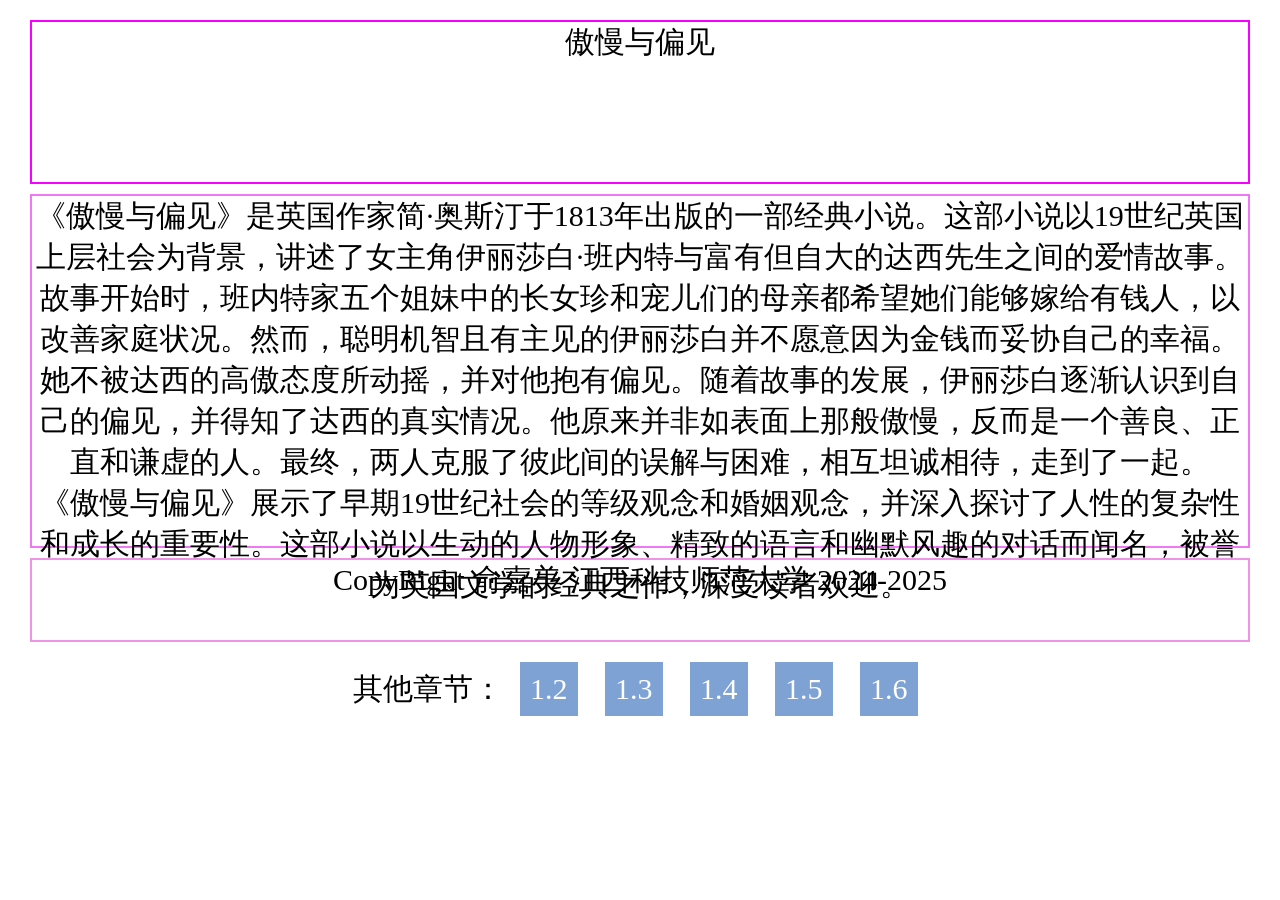
<file: 1.1.html>
<!doctype html>
<html lang="en">
 <head>
  <meta charset="UTF-8">
  <meta name="viewport" content="width=device-width , initial-scale=1">
  <!-- 
   增加这句后，可以看到浏览器的DevTools面板的模拟移动设备状态的变化
  -->
  <style>
   *{
    margin: 10px;
    text-align: center;
	font-size:30px ;
   }
    header{
      border: 2px solid rgb(247, 0, 255);
      height: 160px;
	   }

    main{
      border: 2px solid rgb(241, 120, 245);
      height: 350px;
    }

    footer{
      border: 2px solid rgb(238, 148, 231);
      height: 80px;
    }
   a{
    display: inline-block ;
	padding:10px ;
	color: white;
	background-color: rgb(126, 162, 212);
	text-decoration: none ;
   }
  </style>
  <title>“三段论”式的内容设计概要</title>
 </head> 
 <body>
  <header>
     傲慢与偏见
  </header>
   <main>
    《傲慢与偏见》是英国作家简·奥斯汀于1813年出版的一部经典小说。这部小说以19世纪英国上层社会为背景，讲述了女主角伊丽莎白·班内特与富有但自大的达西先生之间的爱情故事。故事开始时，班内特家五个姐妹中的长女珍和宠儿们的母亲都希望她们能够嫁给有钱人，以改善家庭状况。然而，聪明机智且有主见的伊丽莎白并不愿意因为金钱而妥协自己的幸福。她不被达西的高傲态度所动摇，并对他抱有偏见。随着故事的发展，伊丽莎白逐渐认识到自己的偏见，并得知了达西的真实情况。他原来并非如表面上那般傲慢，反而是一个善良、正直和谦虚的人。最终，两人克服了彼此间的误解与困难，相互坦诚相待，走到了一起。<br>《傲慢与偏见》展示了早期19世纪社会的等级观念和婚姻观念，并深入探讨了人性的复杂性和成长的重要性。这部小说以生动的人物形象、精致的语言和幽默风趣的对话而闻名，被誉为英国文学的经典之作，深受读者欢迎。
   </main>
  <footer> 
 	CopyRight 俞嘉美  江西科技师范大学 2024-2025
  </footer> 
  其他章节：
  <a href="1.2.html" target="_blank" >1.2</a>
  <a href="1.3.html" target="_blank" >1.3</a>
  <a href="1.4.html" target="_blank" >1.4</a>
  <a href="1.5.html" target="_blank" >1.5</a>
  <a href="1.6.html" target="_blank" >1.6</a>
 </body>
</html>
</file>
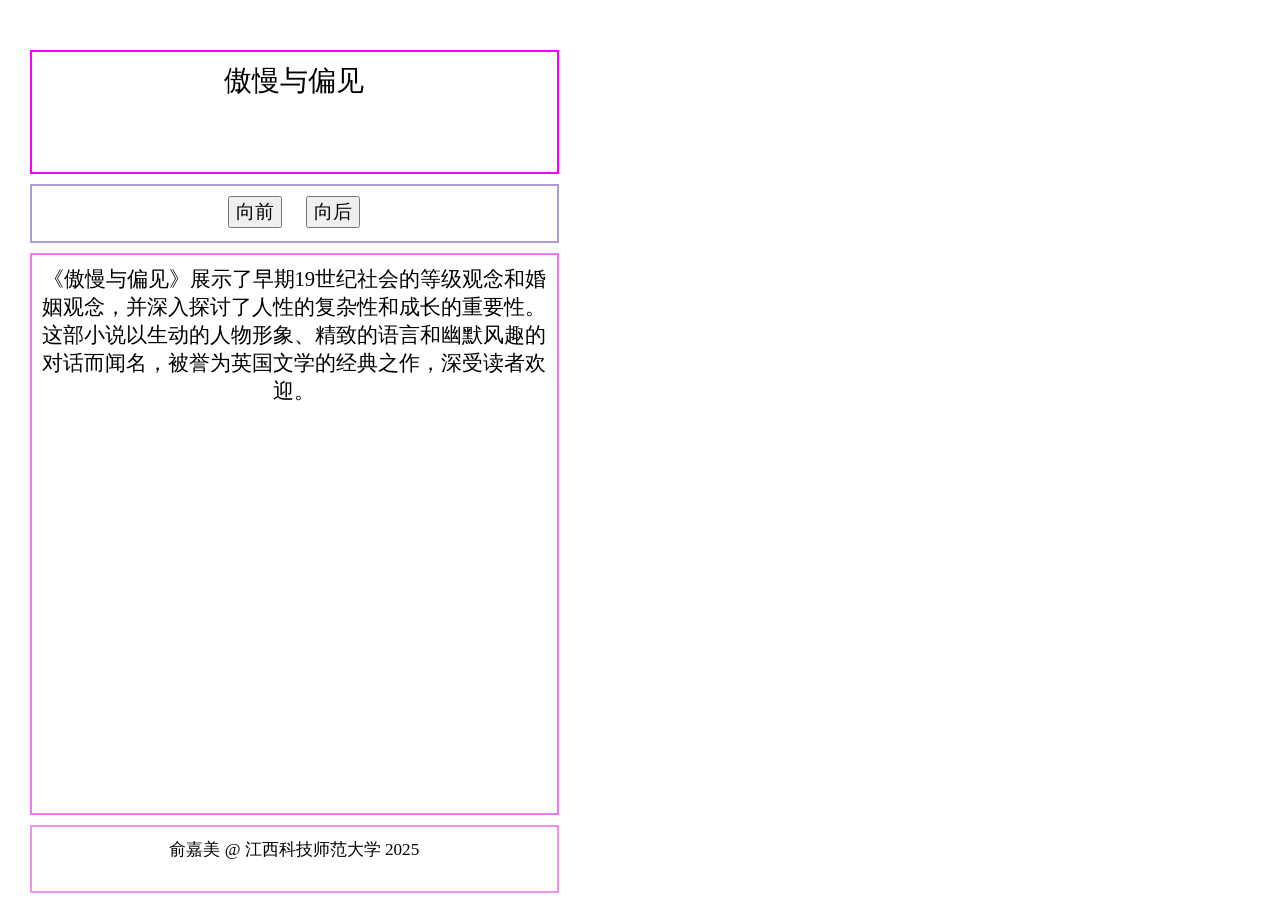
<file: 1.2.html>
<!doctype html>
<html lang="en">
<head>
    <meta charset="UTF-8">
     <meta name="viewport" content="width=device-width , initial-scale=1, user-scalable=no">
    <style>
      *{
          margin: 10px;
          text-align: center;
      }
      header{
          border: 2px solid rgb(247, 0, 255);
          height: 15%;
          font-size: 1.66em;
      }
      main{
          border: 2px solid rgb(241, 120, 245);
          height: 70%;
          font-size: 1.2em;
          overflow: auto; /* 添加滚动条，防止内容过多时溢出 */
      }
      nav{
          border: 2px solid #b09cd5;
          height: 7%;
      }
      nav button{
          font-size: 1.1em;
      }
      footer{
          border: 2px solid rgb(238, 148, 231);
          height: 8%;
      }
  </style>
    <title>移动互联时代的响应式设计（窄屏）</title>
</head>
<body>
    <header>
        <p id="book">
            傲慢与偏见
        </p>
    </header>
    <nav>
        <button onclick="changeContent('prev')">向前</button>
        <button onclick="changeContent('next')">向后</button>
    </nav>
    <main id="main">
        <p id="content">
            点击向前或向后查看详情
        </p>
    </main>
    <footer>
        <p id="statusInfo">
            俞嘉美 @ 江西科技师范大学 2025
        </p>
    </footer>
    <script>
        var UI = {};
        UI.appWidth = window.innerWidth > 600 ? 600 : window.innerWidth;
        UI.appHeight = window.innerHeight;
        const LETTERS = 35;
        const baseFont = UI.appWidth / LETTERS;

        document.body.style.fontSize = baseFont + "px";
        document.body.style.width = UI.appWidth - 3* baseFont + "px";
        console.log(UI.appWidth);
        document.body.style.height = UI.appHeight -6 * baseFont + "px";

        // 假设的内容段落数组
        var contentParagraphs = [
            "《傲慢与偏见》是英国作家简·奥斯汀于1813年出版的一部经典小说。这部小说以19世纪英国上层社会为背景，讲述了女主角伊丽莎白·班内特与富有但自大的达西先生之间的爱情故事。故事开始时，班内特家五个姐妹中的长女珍和宠儿们的母亲都希望她们能够嫁给有钱人，以改善家庭状况。然而，聪明机智且有主见的伊丽莎白并不愿意因为金钱而妥协自己的幸福。她不被达西的高傲态度所动摇，并对他抱有偏见。随着故事的发展，伊丽莎白逐渐认识到自己的偏见，并得知了达西的真实情况。他原来并非如表面上那般傲慢，反而是一个善良、正直和谦虚的人。最终，两人克服了彼此间的误解与困难，相互坦诚相待，走到了一起。",
            "《傲慢与偏见》展示了早期19世纪社会的等级观念和婚姻观念，并深入探讨了人性的复杂性和成长的重要性。这部小说以生动的人物形象、精致的语言和幽默风趣的对话而闻名，被誉为英国文学的经典之作，深受读者欢迎。"
        ];

        var currentPage = 0; // 当前显示的页面索引

        // 添加改变内容的函数
        function changeContent(direction) {
            var content = document.getElementById('content');
            var contentLength = contentParagraphs.length;

            if (direction === 'prev') { // 向前翻页
                if (currentPage > 0) {
                    currentPage--;
                } else {
                  currentPage=contentParagraphs.length-1;
                    alert("已经是第一页了！接下来将翻转到最后一页");
                }
            } else if (direction === 'next') { // 向后翻页
                if (currentPage < contentLength - 1) {
                    currentPage++;
                } else {
                   currentPage=0;
                    alert("已经是最后一页了！接下来将翻转到第一页");
                   
                }
            } else {
                alert("未知的操作！");
                return;
            }

            // 更新显示内容
            content.textContent = contentParagraphs[currentPage];
        }

        // 初始化内容显示第一页
        changeContent('next'); // 假设第一页通过点击“向后”按钮来加载
    </script>
</body>
</html>
</file>
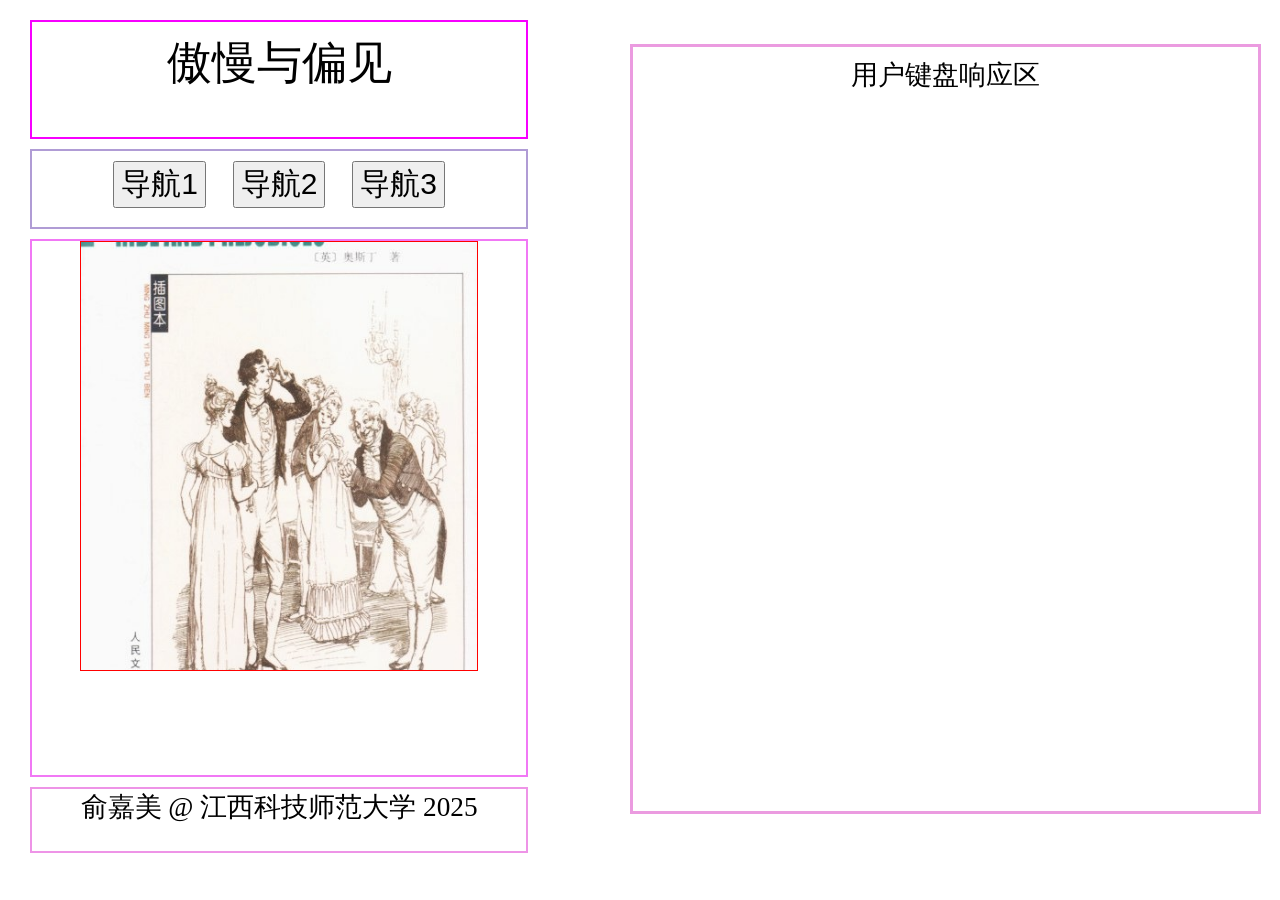
<file: 1.3.html>
<!doctype html>
<html lang="en">
   <head>
  <meta charset="UTF-8">
  <meta name="viewport" content="width=device-width , initial-scale=1, user-scalable=no">
  <title>响应式设计（宽屏和窄屏）</title>
 
<style>
      *{
          margin: 10px;
          text-align: center;
      }
      header{
          border: 2px solid rgb(247, 0, 255);
          height: 15%;
          font-size: 1.66em;
      }
      main{
          border: 2px solid rgb(241, 120, 245);
          height: 70%;
          font-size: 1.2em;
          overflow: auto; /* 添加滚动条，防止内容过多时溢出 */
      }
      nav{
          border: 2px solid #b09cd5;
          height: 10%;
      }
      nav button{
          font-size: 1.1em;
      }
      footer{
          border: 2px solid rgb(238, 148, 231);
          height: 8%;
      }
    body{
	 position:relative ;
	}
  #aid{
    position: absolute;
    border: 3px solid rgb(235, 155, 224);
    top: 0.5em;
    left: 600px;
  }
  #bookface{
    width: 80%;
    height: 80%;
    border:1px solid red;
    background-color: blanchedalmond;
    margin:auto;
  }
  #bookimg{
    width: 100%;
    height:100%;
    object-fit:cover;
    margin: 0% 0%;
  }
</style>
</head> 
<body >
  <header>
    <p id="book">
     傲慢与偏见
    </p>
   </header>
  <nav>
   <button>导航1</button>
   <button>导航2</button>
   <button>导航3</button>
  </nav>
 

   <main id="main">
	<div id="bookface">
        <img src="0.jpg" alt="傲慢与偏见"  id="bookimg">
    </div>
   </main>

  <footer> 
   
    俞嘉美 @ 江西科技师范大学 2025

  </footer> 
  <div id="aid">
    <p>用户键盘响应区</p>
    <p id="keyboard"></p>
  </div>
 <script>
    var UI = {};
    UI.appWidth = window.innerWidth > 600 ? 600 : window.innerWidth ;
    UI.appHeight = window.innerHeight;
 	const LETTERS = 22 ;
	const baseFont = UI.appWidth / LETTERS;
 
	//通过更改body对象的字体大小，这个属性能够遗传其子子孙孙
    document.body.style.fontSize = baseFont + "px"; 
    //通过把body对象的宽度和高度设置为设备/屏幕的宽度和高度，实现全屏。
    //通过CSS对子对象百分比（纵向）的配合，从而实现响应式设计的目标。
    document.body.style.width = UI.appWidth - 3*baseFont + "px" ;
    document.body.style.height = UI.appHeight - 5*baseFont + "px";

if(window.innerWidth < 900){
    $("aid").style.display='none';
  }
  $("aid").style.width=window.innerWidth - UI.appWidth - 2*baseFont + 'px';
  $("aid").style.height= document.body.clientHeight + 'px';

//尝试对鼠标设计UI控制
var mouse={};
mouse.isDown= false;
mouse.x= 0;
mouse.deltaX=0;
$("bookface").addEventListener("mousedown",function(ev){
    let x= ev.pageX;
    let y= ev.pageY;

    console.log("鼠标按下了，坐标为："+"("+x+","+y+")");
    $("bookface").textContent= "鼠标按下了，坐标为："+"("+x+","+y+")";
});
$("bookface").addEventListener("mousemove",function(ev){
    let x= ev.pageX;
    let y= ev.pageY;

    console.log("鼠标正在移动，坐标为："+"("+x+","+y+")");
    $("bookface").textContent= "鼠标正在移动，坐标为："+"("+x+","+y+")";
});
$("bookface").addEventListener("mouseout",function(ev){
    //console.log(ev);
    $("bookface").textContent="鼠标已经离开";
    
});
$("body").addEventListener("keypress",function(ev){
    let k = ev.key;
    let c = ev.keyCode;
    $("keyboard").textContent = "您的按键 ：" + k + " ，"+ "字符编码 ：" + c;
});

  function $(ele){
        if (typeof ele !== 'string'){
           throw("自定义的$函数参数的数据类型错误，实参必须是字符串！");
           return
        }
        let dom = document.getElementById(ele) ;
          if(dom){
            return dom ;
          }else{
            dom = document.querySelector(ele) ;
            if (dom) {
                return dom ;
            }else{
                throw("执行$函数未能在页面上获取任何元素，请自查问题！");
                return ;
            }
          }
       } //end of $

 </script>
 </body>
</html>
</file>
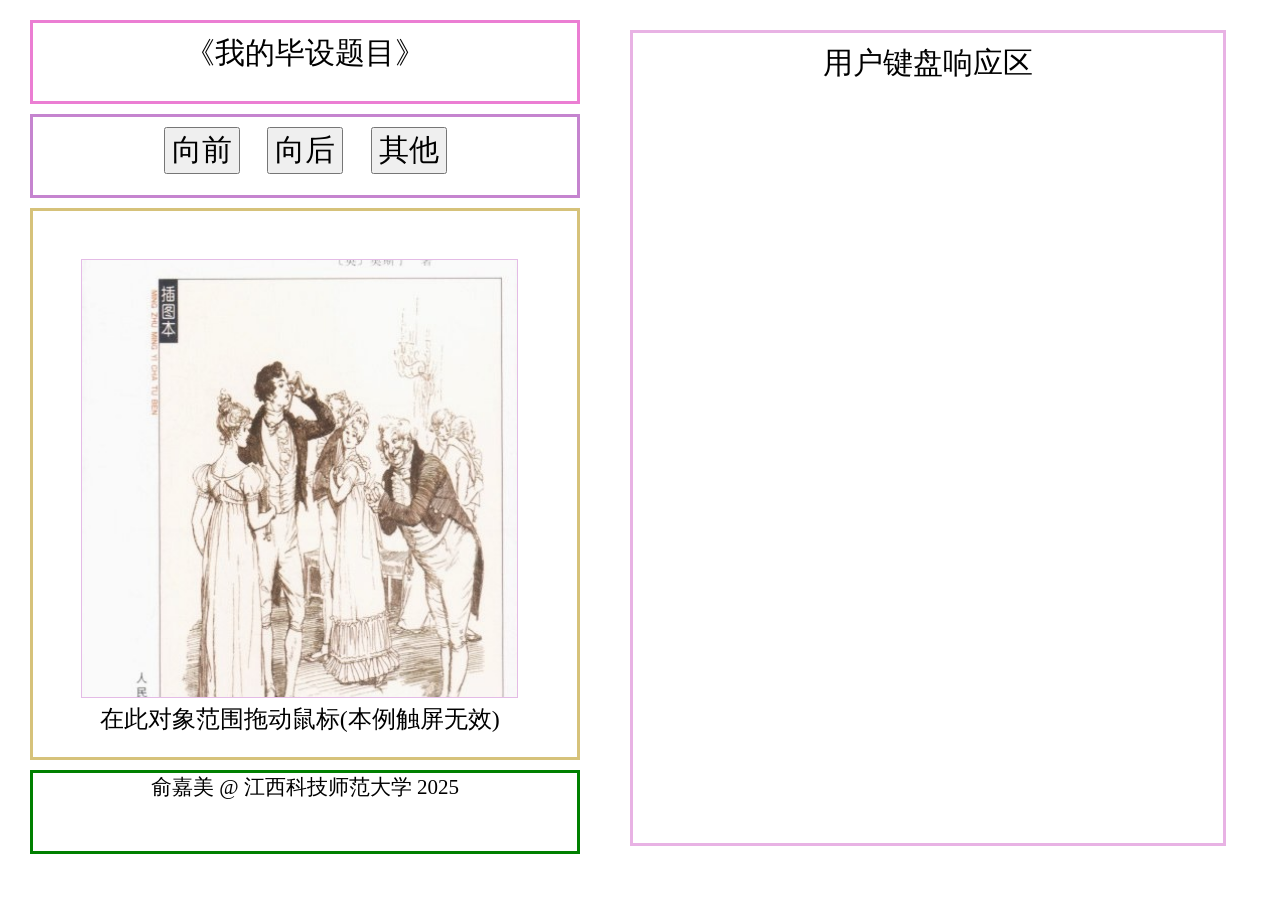
<file: 1.4.html>
<!doctype html>
<html lang="en">
   <head>
  <meta charset="UTF-8">
  <meta name="viewport" content="width=device-width , initial-scale=1, user-scalable=no">

  <title>UI设计之鼠标模型的分析和控制</title>
 
<style>
  *{
    margin: 10px;
    text-align: center;
  }
  header{
    border: 3px solid rgb(235, 126, 211);
    height: 10%;
    font-size: 1em;

  }
  nav{
    border: 3px solid rgb(197, 132, 207);
    height: 10%;
  }
  main{
    border: 3px solid rgb(214, 194, 122);
    height: 70%;
    font-size: 0.8em;  
    position: relative;
  }

  #box{
    position: absolute;
    right: 0;
    width: 100px;
  }

  footer{
    border: 3px solid green;
    height:10%;
    font-size: 0.7em;
  } 
  body{
    position: relative;
  }
  button{
   font-size:1em;
  }
  #aid{
    position: absolute;
    border: 3px solid rgb(232, 178, 228);
    top:0px;
    left:600px;
  }
  #bookface{
    position: absolute;
    width: 80%;
    height: 80%;
    border:1px solid rgb(228, 187, 230);
    background-color: blanchedalmond;
    left:7% ;
    top: 7% ;
    background-image: url("0.jpg");
  }
  #bookimg{
    width: 100%;
    height:100%;
    object-fit:cover;
    margin: 0% 0%;
  }
  
</style>
</head> 
<body >
  <header>
    <p id="book">
     《我的毕设题目》
    </p>
   </header>
  <nav>
   <button>向前</button>
   <button>向后</button>
   <button>其他</button>
  </nav>
 

   <main id="main">
	<div id="bookface">
    <img src="0.jpg" alt="傲慢与偏见"  id="bookimg">
	在此对象范围拖动鼠标(本例触屏无效)
    </div>
   </main>

  <footer> 
   
    俞嘉美 @ 江西科技师范大学 2025

  </footer> 
  <div id="aid">
    <p>用户键盘响应区</p>
    <p id="keyboard"></p>
  </div>
 <script>
  var UI = {};
  if(window.innerWidth>600){
    UI.appWidth=600;
      }else{
    UI.appWidth = window.innerWidth;
  }


  UI.appHeight = window.innerHeight; 

  let baseFont = UI.appWidth /20;
  //通过改变body对象的字体大小，这个属性可以影响其后代
  document.body.style.fontSize = baseFont +"px";
  //通过把body的高度设置为设备屏幕的高度，从而实现纵向全屏
  //通过CSS对子对象百分比（纵向）的配合，从而达到我们响应式设计的目标
  document.body.style.width = UI.appWidth - baseFont + "px";
  document.body.style.height = UI.appHeight - baseFont*4 + "px";
if(window.innerWidth<1000){
    $("aid").style.display='none';
}
  $("aid").style.width=window.innerWidth-UI.appWidth - baseFont*3 +'px';
  $("aid").style.height= UI.appHeight - baseFont*3 +'px';

//尝试对鼠标设计UI控制
var mouse={};
mouse.isDown= false;
mouse.x= 0;
mouse.y= 0;
mouse.deltaX=0;
$("bookface").addEventListener("mousedown",function(ev){
    mouse.isDown=true;
    mouse.x= ev.pageX;
    mouse.y= ev.pageY;
   console.log("mouseDown at x: "+"("+mouse.x +"," +mouse.y +")" ) ;
   $("bookface").textContent= "鼠标按下，坐标："+"("+mouse.x+","+mouse.y+")";
});
$("bookface").addEventListener("mouseup",function(ev){
    mouse.isDown=false;

    $("bookface").textContent= "鼠标松开!";
    if(Math.abs(mouse.deltaX) > 100){
        $("bookface").textContent += "，这是有效拖动！"  ;
    }else{
	    $("bookface").textContent += " 本次算无效拖动！"  ;
		$("bookface").style.left = '7%' ;
	}

});
$("bookface").addEventListener("mouseout",function(ev){
	ev.preventDefault();
    mouse.isDown=false;

    $("bookface").textContent= "鼠标松开!";
    if(Math.abs(mouse.deltaX) > 100){
        $("bookface").textContent += " 这次是有效拖动！"  ;
    }else{
	    $("bookface").textContent += " 本次算无效拖动！"  ;
		$("bookface").style.left = '7%' ;
	}

});
$("bookface").addEventListener("mousemove",function(ev){
    ev.preventDefault();
    if (mouse.isDown){
	   console.log("mouse isDown and moving");
	   mouse.deltaX = parseInt( ev.pageX - mouse.x );
	   $("bookface").textContent= "正在拖动鼠标，距离：" + mouse.deltaX +"px 。";
	   $('bookface').style.left = mouse.deltaX + 'px' ;
  } 

});


  function $(ele){
        if (typeof ele !== 'string'){
           throw("自定义的$函数参数的数据类型错误，实参必须是字符串！");
           return
        }
        let dom = document.getElementById(ele) ;
          if(dom){
            return dom ;
          }else{
            dom = document.querySelector(ele) ;
            if (dom) {
                return dom ;
            }else{
                throw("执行$函数未能在页面上获取任何元素，请自查问题！");
                return ;
            }
          }
       } //end of $

 </script>
 </body>
</html>
</file>
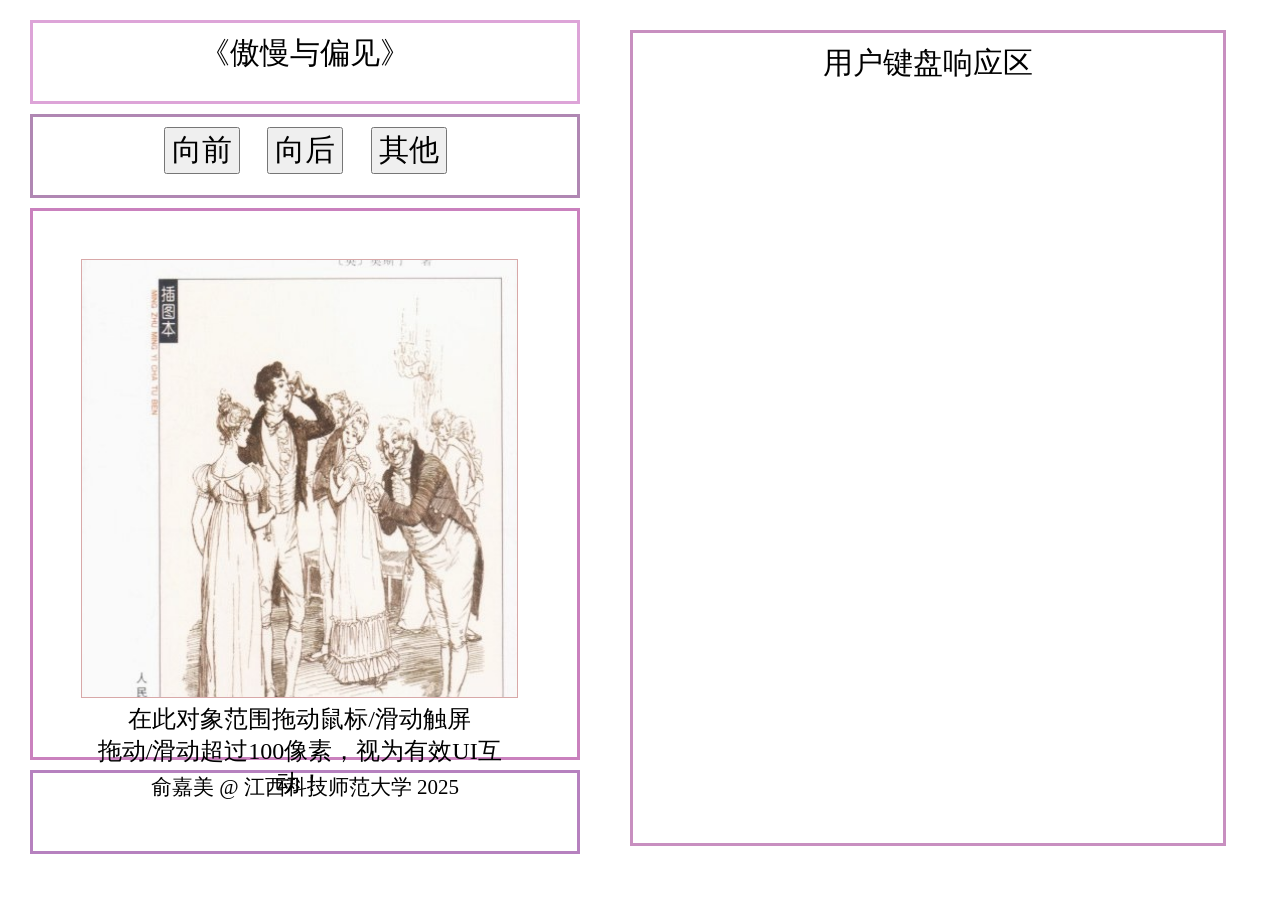
<file: 1.5.html>
<!doctype html>
<html lang="en">
   <head>
  <meta charset="UTF-8">
  <meta name="viewport" content="width=device-width , initial-scale=1, user-scalable=no">
 
  <title>通用的UI设计，用一套代码同时为触屏和鼠标建模</title>
 
<style>
  *{
    margin: 10px;
    text-align: center;
  }
  header{
    border: 3px solid rgb(221, 164, 216);
    height: 10%;
    font-size: 1em;

  }
  nav{
    border: 3px solid rgb(176, 135, 179);
    height: 10%;
  }
  main{
    border: 3px solid rgb(202, 129, 190);
    height: 70%;
    font-size: 0.8em;  
    position: relative;
  }

  #box{
    position: absolute;
    right: 0;
    width: 100px;
  }

  footer{
    border: 3px solid rgb(182, 129, 191);
    height:10%;
    font-size: 0.7em;
  } 
  body{
    position: relative;
  }
  button{
   font-size:1em;
  }
  #aid{
    position: absolute;
    border: 3px solid rgb(200, 143, 192);
    top:0px;
    left:600px;
  }
  #bookface{
    position: absolute;
    width: 80%;
    height: 80%;
    border:1px solid rgb(216, 168, 168);
    background-color: blanchedalmond;
    left:7% ;
    top: 7% ;
    background-image: url("0.jpg");
  }
  #bookimg{
    width: 100%;
    height:100%;
    object-fit:cover;
    margin: 0% 0%;
  }
</style>
</head> 
<body >
  <header>
    <p id="book">
     《傲慢与偏见》
    </p>
   </header>
  <nav>
   <button onclick="moveBookface(10)">向前</button>
   <button onclick="moveBookface(-10)">向后</button>
   <button>其他</button>
  </nav>
 

   <main id="main">
	<div id="bookface">
    <img src="0.jpg" alt="傲慢与偏见"  id="bookimg">
	在此对象范围拖动鼠标/滑动触屏<br>
        拖动/滑动超过100像素，视为有效UI互动！
    </div>
   </main>

  <footer> 
   
    俞嘉美 @ 江西科技师范大学 2025

  </footer> 
  <div id="aid">
    <p>用户键盘响应区</p>

  </div>
 <script>
  var UI = {};
  if(window.innerWidth>600){
    UI.appWidth=600;
      }else{
    UI.appWidth = window.innerWidth;
  }

  function moveBookface(pixels) {
    var bookface = $("bookface"); // 获取bookface元素
    var currentLeft = parseInt(window.getComputedStyle(bookface).getPropertyValue('left')); // 获取当前left属性值
    bookface.style.left = (currentLeft + pixels) + 'px'; // 更新left属性值
}
  UI.appHeight = window.innerHeight; 

  let baseFont = UI.appWidth /20;
  //通过改变body对象的字体大小，这个属性可以影响其后代
  document.body.style.fontSize = baseFont +"px";
  //通过把body的高度设置为设备屏幕的高度，从而实现纵向全屏
  //通过CSS对子对象百分比（纵向）的配合，从而达到我们响应式设计的目标
  document.body.style.width = UI.appWidth - baseFont + "px";
  document.body.style.height = UI.appHeight - baseFont*4 + "px";
if(window.innerWidth<1000){
    $("aid").style.display='none';
}
  $("aid").style.width=window.innerWidth-UI.appWidth - baseFont*3 +'px';
  $("aid").style.height= UI.appHeight - baseFont*3 +'px';

//尝试对鼠标和触屏设计一套代码实现UI控制
var Pointer = {};
 Pointer.isDown= false;
 Pointer.x = 0;
 Pointer.deltaX =0;
 { //Code Block begin
   let handleBegin = function(ev){
    Pointer.isDown=true;
    
	if(ev.touches){console.log("touches1"+ev.touches);
		Pointer.x = ev.touches[0].pageX ;
        Pointer.y = ev.touches[0].pageY ;
		console.log("Touch begin : "+"("+Pointer.x +"," +Pointer.y +")" ) ;
        $("bookface").textContent= "触屏事件开始，坐标："+"("+Pointer.x+","+Pointer.y+")";
	}else{
	  Pointer.x= ev.pageX;
      Pointer.y= ev.pageY;
      console.log("PointerDown at x: "+"("+Pointer.x +"," +Pointer.y +")" ) ;
      $("bookface").textContent= "鼠标按下，坐标："+"("+Pointer.x+","+Pointer.y+")";
	}
   };
  let handleEnd = function(ev){
   Pointer.isDown=false;
   ev.preventDefault()
   //console.log(ev.touches)
   if(ev.touches){
     $("bookface").textContent= "触屏事件结束!";
     if(Math.abs(Pointer.deltaX) > 100){
         $("bookface").textContent += "，这是有效触屏滑动！"  ;
     }else{
	    $("bookface").textContent += " 本次算无效触屏滑动！"  ;
		$("bookface").style.left = '7%' ;
	 }
   }else{ 
   
     $("bookface").textContent= "鼠标松开!";
     if(Math.abs(Pointer.deltaX) > 100){
         $("bookface").textContent += "，这是有效拖动！"  ;
     }else{
	    $("bookface").textContent += " 本次算无效拖动！"  ;
		$("bookface").style.left = '7%' ;
		}
   }
  };
 let handleMoving = function(ev){
    ev.preventDefault();
   if (ev.touches){
     if (Pointer.isDown){
	   console.log("Touch is moving");
	   Pointer.deltaX = parseInt( ev.touches[0].pageX - Pointer.x );
	   $("bookface").textContent= "正在滑动触屏，滑动距离：" + Pointer.deltaX +"px 。";
	   $('bookface').style.left =  Pointer.deltaX + 'px' ;
     } 
   }else{
     if (Pointer.isDown){
	   console.log("Pointer isDown and moving");
	   Pointer.deltaX = parseInt( ev.pageX - Pointer.x );
	   $("bookface").textContent= "正在拖动鼠标，距离：" + Pointer.deltaX +"px 。";
	   $('bookface').style.left =  Pointer.deltaX + 'px' ;
     } 
   }
  };

  $("bookface").addEventListener("mousedown",handleBegin );
  $("bookface").addEventListener("touchstart",handleBegin );
  $("bookface").addEventListener("mouseup", handleEnd );
  $("bookface").addEventListener("touchend",handleEnd );
  $("bookface").addEventListener("mouseout", handleEnd );
  $("bookface").addEventListener("mousemove", handleMoving);
  $("bookface").addEventListener("touchmove", handleMoving);
  $("body").addEventListener("keypress", function(ev){
    $("aid").textContent += ev.key ;
  });
 } //Code Block  end
function $(ele){
        if (typeof ele !== 'string'){
           throw("自定义的$函数参数的数据类型错误，实参必须是字符串！");
           return
        }
        let dom = document.getElementById(ele) ;
          if(dom){
            return dom ;
          }else{
            dom = document.querySelector(ele) ;
            if (dom) {
                return dom ;
            }else{
                throw("执行$函数未能在页面上获取任何元素，请自查问题！");
                return ;
            }
          }
       } //end of $

 </script>
 </body>
</html>
</file>
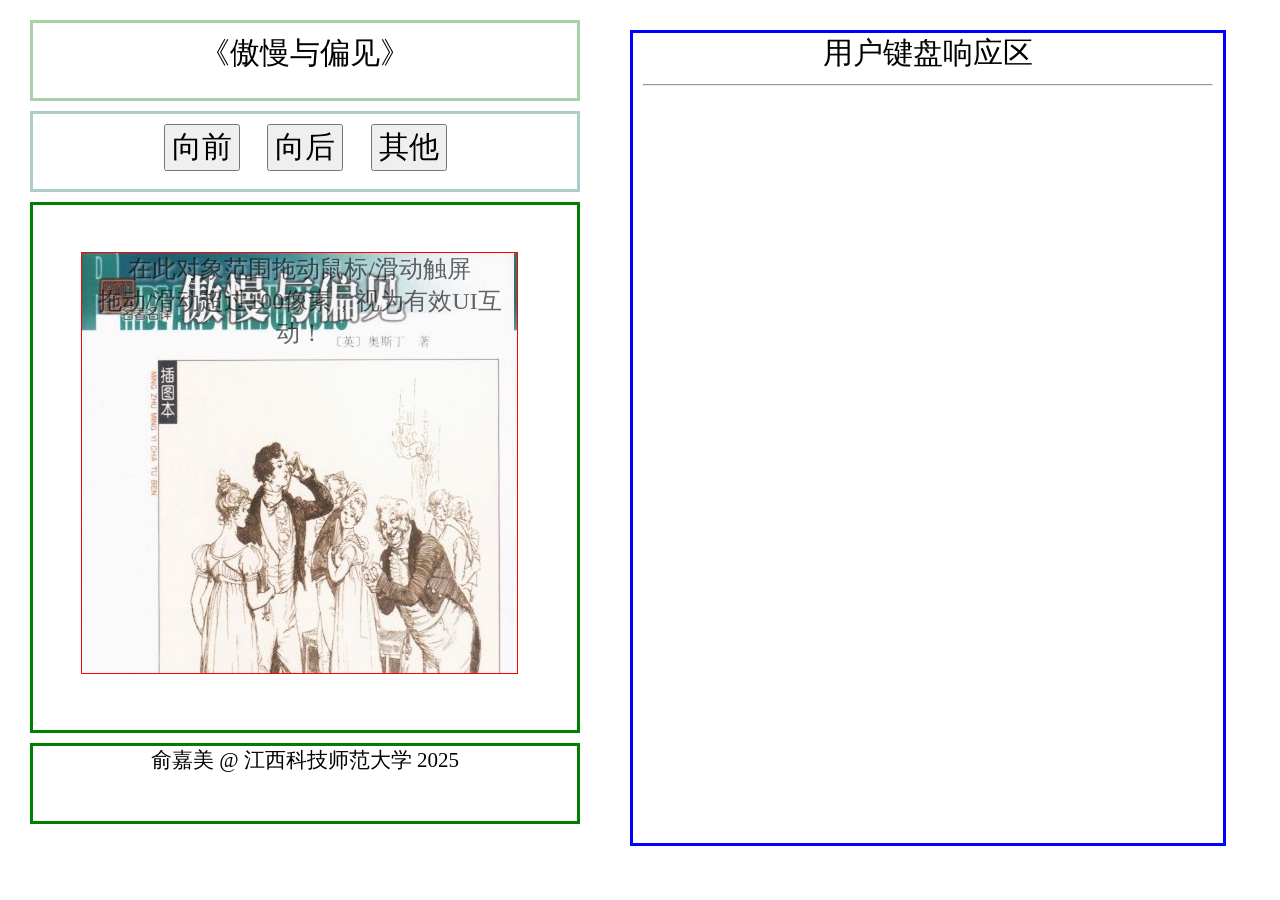
<file: 1.6.html>
<!doctype html>
<html lang="en">
   <head>
  <meta charset="UTF-8">
  <meta name="viewport" content="width=device-width , initial-scale=1">
   <meta name="viewport" content="width=device-width , initial-scale=1, user-scalable=no">
  <title>宽屏UI设计之底层键盘事件的研究</title>
<style>
  *{
    margin: 10px;
    text-align: center;
    user-select:none;
  }
  header{
    border: 3px solid rgb(169, 209, 169);
    height: 10%;
    font-size: 1em;

  }
  nav{
    border: 3px solid rgb(171, 206, 203);
    height: 10%;
  }
  main{
    border: 3px solid green;
    height: 70%;
    font-size: 0.8em;  
    position: relative;
  }

  #box{
    position: absolute;
    right: 0;
    width: 100px;
  }

  footer{
    border: 3px solid green;
    height:10%;
    font-size: 0.7em;
  } 
  body{
    position: relative;
  }
  button{
   font-size:1em;
  }
  #aid{
    position: absolute;
    border: 3px solid blue;
    top:0px;
    left:600px;
  }
  #bookface{
    position: absolute;
    width: 80%;
    height: 80%;
    border:1px solid red;
    color: rgba(0,0,0,0.6);
    text-shadow: 2px 2px 3px rgba(255,255,255,0.5);
    left:7% ;
    top: 7% ;
    background-image: url("0.jpg");
  }

</style>
</head> 
<body >
  <header>
    <p id="book">
     《傲慢与偏见》
    </p>
   </header>
  <nav>
   <button id="pre">向前</button>
   <button id="next">向后</button>
   <button id="other">其他</button>
  </nav>
 

   <main id="main">
	<div id="bookface">


在此对象范围拖动鼠标/滑动触屏<br>
    拖动/滑动超过100像素，视为有效UI互动！
 
   </main>

  <footer> 
   
    俞嘉美 @ 江西科技师范大学 2025

  </footer> 
  <div id="aid">
   用户键盘响应区
   <p id="typeText"></p>
   <hr>
   <p id="keyboard"></p> 
  </div>
 <script>
var UI = {};
if (window.innerWidth > 600) {
  UI.appWidth = 600;
} else {
  UI.appWidth = window.innerWidth;
}

UI.appHeight = window.innerHeight;

let baseFont = UI.appWidth / 20;
document.body.style.fontSize = baseFont + "px";
document.body.style.width = UI.appWidth - baseFont + "px";
document.body.style.height = UI.appHeight - baseFont * 5 + "px";

if (window.innerWidth < 1000) {
  $("aid").style.display = 'none';
}
$("aid").style.width = window.innerWidth - UI.appWidth - baseFont * 3 + 'px';
$("aid").style.height = UI.appHeight - baseFont * 3 + 'px';

var images = ['0.jpg', '1.png', '2.png'];
var currentIndex = 0; 


// 图片切换函数
function switchImage(newIndex) {
  if (newIndex < 0) {
    newIndex = images.length - 2; // 如果索引小于0，则跳到最后一张图片
  } else if (newIndex >= images.length-1) {
    newIndex = 0; // 如果索引大于等于图片数量，则跳到第一张图片
  }
  currentIndex = newIndex; // 更新当前索引
$("#bookface").style.backgroundImage = "url(" + images[currentIndex] + ")";
}

// 为按钮添加点击事件监听器
$("pre").addEventListener("click", function() {
  switchImage(currentIndex - 1); // 点击向前按钮时，索引减1
});

$("next").addEventListener("click", function() {
  switchImage(currentIndex + 1); // 点击向后按钮时，索引加1
});

$("other").addEventListener("click", function() {
  $("#bookface").style.backgroundImage = "url(" + images[2] + ")";
});

//尝试对鼠标和触屏设计一套代码实现UI控制
var Pointer = {};
 Pointer.isDown= false;
 Pointer.x = 0;
 Pointer.deltaX =0;
 { //Code Block Begin
   let handleBegin = function(ev){
    Pointer.isDown=true;
    
	if(ev.touches){console.log("touches1"+ev.touches);
		Pointer.x = ev.touches[0].pageX ;
        Pointer.y = ev.touches[0].pageY ;
		console.log("Touch begin : "+"("+Pointer.x +"," +Pointer.y +")" ) ;
        $("bookface").textContent= "触屏事件开始，坐标："+"("+Pointer.x+","+Pointer.y+")";
	}else{
	  Pointer.x= ev.pageX;
      Pointer.y= ev.pageY;
      console.log("PointerDown at x: "+"("+Pointer.x +"," +Pointer.y +")" ) ;
      $("bookface").textContent= "鼠标按下，坐标："+"("+Pointer.x+","+Pointer.y+")";
	}
   };
  let handleEnd = function(ev){
   Pointer.isDown=false;
   ev.preventDefault()
   //console.log(ev.touches)
   if(ev.touches){
     $("bookface").textContent= "触屏事件结束!";
     if(Math.abs(Pointer.deltaX) > 100){
         $("bookface").textContent += "，这是有效触屏滑动！"  ;
     }else{
	    $("bookface").textContent += " 本次算无效触屏滑动！"  ;
		$("bookface").style.left = '7%' ;
	 }
   }else{ 
   
     $("bookface").textContent= "鼠标松开!";
     if(Math.abs(Pointer.deltaX) > 100){
         $("bookface").textContent += "，这是有效拖动！"  ;
     }else{
	    $("bookface").textContent += " 本次算无效拖动！"  ;
		$("bookface").style.left = '7%' ;
		}
   }
  };
 let handleMoving = function(ev){
    ev.preventDefault();
   if (ev.touches){
     if (Pointer.isDown){
	   console.log("Touch is moving");
	   Pointer.deltaX = parseInt( ev.touches[0].pageX - Pointer.x );
	   $("bookface").textContent= "正在滑动触屏，滑动距离：" + Pointer.deltaX +"px 。";
	   $('bookface').style.left =  Pointer.deltaX + 'px' ;
     } 
   }else{
     if (Pointer.isDown){
	   console.log("Pointer isDown and moving");
	   Pointer.deltaX = parseInt( ev.pageX - Pointer.x );
	   $("bookface").textContent= "正在拖动鼠标，距离：" + Pointer.deltaX +"px 。";
	   $('bookface').style.left =  Pointer.deltaX + 'px' ;
     } 
   }
  };

  $("bookface").addEventListener("mousedown",handleBegin );
  $("bookface").addEventListener("touchstart",handleBegin );
  $("bookface").addEventListener("mouseup", handleEnd );
  $("bookface").addEventListener("touchend",handleEnd );
  $("bookface").addEventListener("mouseout", handleEnd );
  $("bookface").addEventListener("mousemove", handleMoving);
  $("bookface").addEventListener("touchmove", handleMoving);

 /**** 添加"keydown"和"keyup"这2个键盘底层事件处理后，keypress这个高层键盘事件响应被系统忽略
  $("body").addEventListener("keypress", function(ev){
    $("typeText").textContent += ev.key ;
  });

  $("body").addEventListener("keydown",function(ev){
	ev.preventDefault() ;
    let k = ev.key;
    let c = ev.keyCode;
    $("keyboard").textContent = "您已按键 ：" + k + " ，"+ "字符编码 ：" + c;
   });
 $("body").addEventListener("keyup",function(ev){
	ev.preventDefault() ;
    let k = ev.key;
    let c = ev.keyCode;
    $("keyboard").textContent = "松开按键 ：" + k + " ，"+ "字符编码 ：" + c;
 });
**********/
 //提出问题：研究利用"keydown"和"keyup"2个底层事件，实现同时输出按键状态和文本内容
    $("body").addEventListener("keydown",function(ev){
	ev.preventDefault() ;
    let k = ev.key;
    let c = ev.keyCode;
    $("keyboard").textContent = "您已按键 ：" + k + " ，"+ "字符编码 ：" + c;
   });
 $("body").addEventListener("keyup",function(ev){
	ev.preventDefault() ;
    let key = ev.key;
    let code = ev.keyCode;
    $("keyboard").textContent = "松开按键 ：" + key + " ，"+ "字符编码 ：" + code;
    if (printLetter(key)){
	    $("typeText").textContent += key ;
	 }
    function printLetter(k){
	 if (k.length > 1){ //学生必须研究这个逻辑的作用
		 return false ;
	 }
	 let puncs = ['~','`','!','@','#','$','%','^','&','*','(',')','-','_','+','=',',','.','<','>','?','/',' '] ;
     if ( (k >= 'a' && k <= 'z')|| (k >= 'A' && k <= 'Z')|| (k >= '0' && k <= '9'))  {
		 console.log("letters") ;
		 return true ;
     }
	 for (let p of puncs ){
	  if (p === k) {
		   console.log("puncs") ;
          return true ;
		 }
	 }
	 return false ;
      //提出更高阶的问题，如何处理连续空格和制表键tab？
	}	//function printLetter(k)
 });
 } //Code Block  End
function $(ele){
        if (typeof ele !== 'string'){
           throw("自定义的$函数参数的数据类型错误，实参必须是字符串！");
           return
        }
        let dom = document.getElementById(ele) ;
          if(dom){
            return dom ;
          }else{
            dom = document.querySelector(ele) ;
            if (dom) {
                return dom ;
            }else{
                throw("执行$函数未能在页面上获取任何元素，请自查问题！");
                return ;
            }
          }
       } //end of $

 </script>
 </body>
</html>
</file>
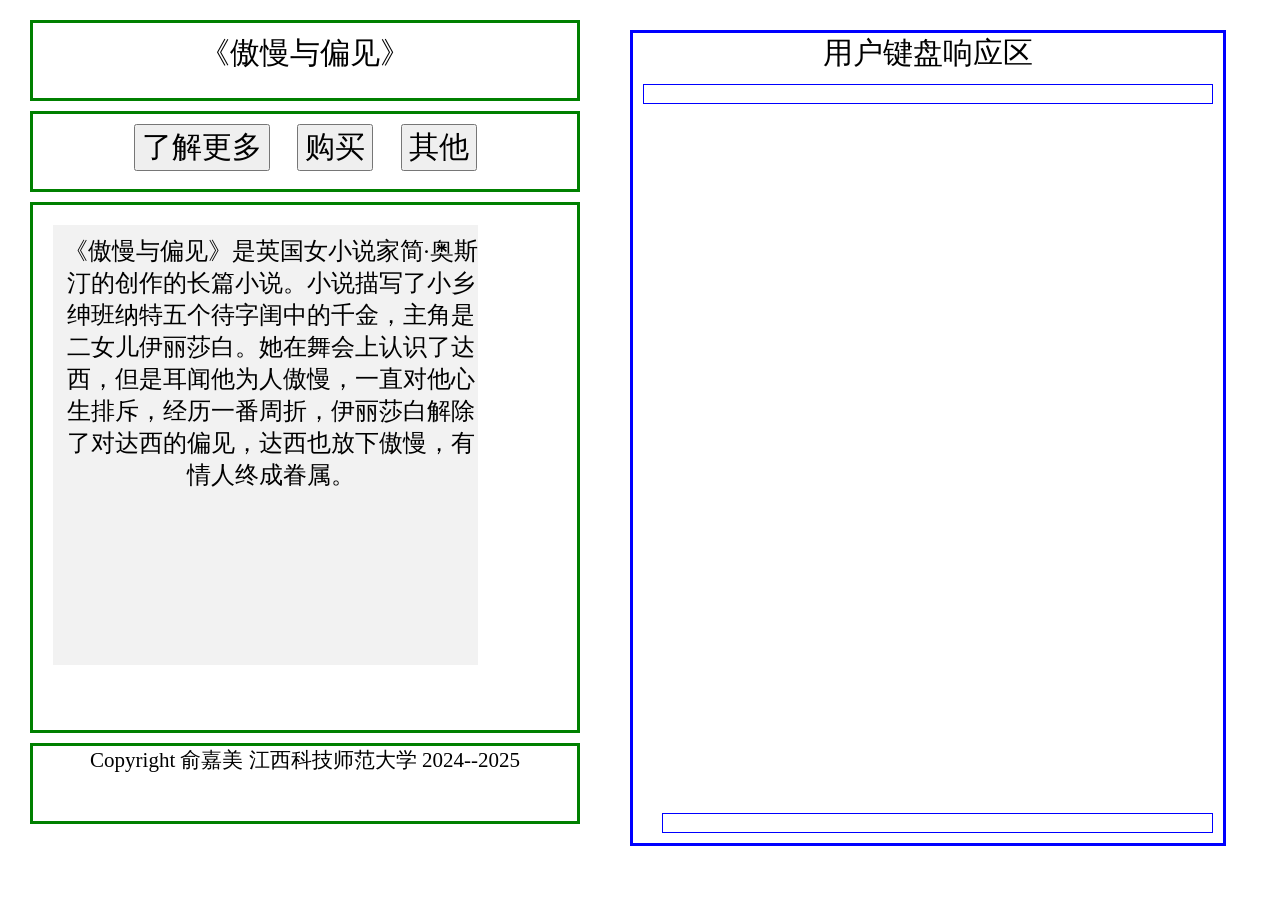
<file: 1.7.html>
<!doctype html>
<html lang="en">

<head>
  <meta charset="UTF-8">
  <meta name="viewport" content="width=device-width, initial-scale=1, user-scalable=no">
  <title>《傲慢与偏见》——爱情与偏见的交织</title>
  <style>
    * {
      margin: 10px;
      text-align: center;
    }

    header {
      border: 3px solid green;
      height: 10%;
      font-size: 1em;
    }

    nav {
      border: 3px solid green;
      height: 10%;
    }

    main {
      border: 3px solid green;
      height: 70%;
      font-size: 0.8em;
      position: relative;
    }

    footer {
      border: 3px solid green;
      height: 10%;
      font-size: 0.7em;
    }

    body {
      position: relative;
    }

    button {
      font-size: 1em;
    }

    #bookface {
  position: relative;
  overflow: hidden;
  width: 80%;
  height: 50vh; /* 设置视口高度 */
  user-select:none;
}

.page {
  position: absolute;
  width: 100%;
  height: 100%;
  padding: 10px;
  box-sizing: border-box;
  font-size: 1em;
  transition: transform 0.3s ease; /* 添加过渡效果 */
}

.left-page {
  transform: translateX(0);
  background-color: #f2f2f2;
}

.right-page {
  transform: translateX(100%);
  background-color: #ddd;
}

    #aid {
      position: absolute;
      border: 3px solid blue;
      top: 0px;
      left: 600px;
    }

    #typeText {
      border: 1px solid blue;
      padding: 0.3em;
      color: gray;
    }

    #keyStatus {
      position: absolute;
      border: 1px solid blue;
      width: 90%;
      right: 0;
      bottom: 0;
      font-size: 0.6em;
      padding: 0.5em;
    }
  </style>
</head>

<body>
  <header>
    <p id="book">
      《傲慢与偏见》
    </p>
  </header>
  <nav>
    <button>了解更多</button>
    <button>购买</button>
    <button>其他</button>
  </nav>

  <main id="main">
    <div id="bookface">
      <div class="page left-page">《傲慢与偏见》是英国女小说家简·奥斯汀的创作的长篇小说。小说描写了小乡绅班纳特五个待字闺中的千金，主角是二女儿伊丽莎白。她在舞会上认识了达西，但是耳闻他为人傲慢，一直对他心生排斥，经历一番周折，伊丽莎白解除了对达西的偏见，达西也放下傲慢，有情人终成眷属。</div>
      <div class="page right-page">《傲慢与偏见》人物介绍：<br />伊丽莎白：聪明机智，有主见，对达西的傲慢态度不满。<br />达西：富有绅士，英俊傲慢，对伊丽莎白一见钟情。<br />简：班纳特家的大女儿，美丽温柔，与宾利相互倾心。<br />宾利：富有绅士，达西的朋友，对简一见钟情并追求她。<br />威克姆：英俊的年轻人，自私虚伪，曾欺骗伊丽莎白的感情。<br />夏洛特：伊丽莎白的好友，聪明务实，为生活稳定嫁给柯林斯。<br />柯林斯：自负谄媚，追求伊丽莎白被拒，后娶夏洛特为妻。</div>
    </div>
  </main>

  <footer>
    Copyright 俞嘉美 江西科技师范大学 2024--2025
  </footer>
  <div id="aid">
    用户键盘响应区
    <p id="typeText"></p>
    <p id="keyStatus"></p>
  </div>
  <script>
    // 获取bookface元素和页面元素
    const bookface = document.getElementById('bookface');
    const leftPage = bookface.querySelector('.left-page');
    const rightPage = bookface.querySelector('.right-page');
    const textLeft = "";
    const textRight = "";


    var UI = {};
  if(window.innerWidth>600){
    UI.appWidth=600;
      }else{
    UI.appWidth = window.innerWidth;
  }


  UI.appHeight = window.innerHeight; 

  let baseFont = UI.appWidth /20;
  //通过改变body对象的字体大小，这个属性可以影响其后代
  document.body.style.fontSize = baseFont +"px";
  //通过把body的高度设置为设备屏幕的高度，从而实现纵向全屏
  //通过CSS对子对象百分比（纵向）的配合，从而达到我们响应式设计的目标
  document.body.style.width = UI.appWidth - baseFont + "px";
  document.body.style.height = UI.appHeight - baseFont*5 + "px";
if(window.innerWidth<1000){
    $("aid").style.display='none';
}
  $("aid").style.width=window.innerWidth-UI.appWidth - baseFont*3 +'px';
  $("aid").style.height= UI.appHeight - baseFont*3 +'px';

    let startX; // 初始X坐标
    let currentPage = 'left'; // 当前显示的页面：'left' 或 'right'
    let isDragging = false; // 是否正在拖动

    // 添加鼠标按下事件监听器
    bookface.addEventListener('mousedown', (e) => {
      startX = e.pageX;
      isDragging = true;
    });

    // 添加鼠标移动事件监听器
    window.addEventListener('mousemove', (e) => {
      if (isDragging) {
        const deltaX = e.pageX - startX; // 计算鼠标移动的距离
        if (deltaX > 0) {
          // 向右拖动
          if (currentPage === 'left') {
            leftPage.style.transform = `translateX(-${deltaX}px)`;
            rightPage.style.transform = `translateX(100% - ${deltaX}px)`;
          }
        } else {
          // 向左拖动
          if (currentPage === 'right') {
            leftPage.style.transform = `translateX(-${Math.abs(deltaX)}px)`;
            rightPage.style.transform = `translateX(100% + ${Math.abs(deltaX)}px)`;
          }
        }
      }
    });

    // 添加鼠标松开事件监听器
    window.addEventListener('mouseup', () => {
      isDragging = false;
      if (currentPage === 'left' && leftPage.getBoundingClientRect().left < 0) {
        // 切换到右页面
        leftPage.style.transform = 'translateX(100%)';
        rightPage.style.transform = 'translateX(0)';
        currentPage = 'right';
      } else if (currentPage === 'right' && rightPage.getBoundingClientRect().right > window.innerWidth) {
        // 切换到左页面
        leftPage.style.transform = 'translateX(0)';
        rightPage.style.transform = 'translateX(100%)';
        currentPage = 'left';
      } else {
        // 重置页面位置
        leftPage.style.transform = 'translateX(0)';
        rightPage.style.transform = 'translateX(100%)';
      }
    });

    // 添加触摸事件监听器（如果需要支持移动设备）
    bookface.addEventListener('touchstart', (e) => {
      const touch = e.touches[0];
      startX = touch.pageX;
      isDragging = true;
    });

    // 添加触摸移动事件监听器
    window.addEventListener('touchmove', (e) => {
      const deltaX = e.touches[0].pageX - startX; // 计算触摸移动的距离
      if (deltaX > 0) {
        // 向右拖动
        if (currentPage === 'left') {
          leftPage.style.transform = `translateX(-${deltaX}px)`;
          rightPage.style.transform = `translateX(100% - ${deltaX}px)`;
        }
      } else {
        // 向左拖动
        if (currentPage === 'right') {
          leftPage.style.transform = `translateX(-${Math.abs(deltaX)}px)`;
          rightPage.style.transform = `translateX(100% + ${Math.abs(deltaX)}px)`;
        }
      }
    });

    // 添加触摸结束事件监听器
// JavaScript
if (currentPage === 'left' && leftPage.getBoundingClientRect().left < 0) {
  // 切换到右页面
  leftPage.classList.add('right-page');
  rightPage.classList.remove('right-page');
  rightPage.classList.add('left-page');
  currentPage = 'right';
} else if (currentPage === 'right' && rightPage.getBoundingClientRect().right > window.innerWidth) {
  // 切换到左页面
  leftPage.classList.remove('right-page');
  leftPage.classList.add('left-page');
  rightPage.classList.add('right-page');
  currentPage = 'left';
} else {
  // 重置页面位置
  leftPage.classList.add('left-page');
  rightPage.classList.add('right-page');
}

    // 定义一个函数printLetter，用于按指定速度在元素中打印字符串
    // 参数：str - 要打印的字符串；el - 要打印字符串的元素；speed - 打印速度（毫秒）；callback - 打印完成后执行的回调函数
    function printLetter(str, el, speed, callback) {
      el.textContent = "";
      var i = 0;
      var timer = setInterval(function () {
        if (i < str.length) {
          // 将字符串的字符逐个添加到元素的textContent中
          el.textContent += str.charAt(i);
          i++;
        } else {
          // 打印完成，清除定时器
          clearInterval(timer);
          // 如果提供了回调函数，则执行回调函数
          if (callback) {
            callback();
          }
        }
      }, speed);
    }

    // 获取该元素的textContent
    var text = bookface.textContent;

    printLetter(textLeft, leftPage, 50, function () {
      console.log('左页面打印完成');
    });
    printLetter(textRight, rightPage, 50, function () {
      console.log('右页面打印完成');
    });
    document.body.addEventListener("keydown", function(ev) {
    ev.preventDefault();
    let k = ev.key;
    let c = ev.keyCode;
    document.getElementById('keyStatus').textContent = "您已按键 ：" + k + " ，字符编码 ：" + c;
  });

  document.body.addEventListener("keyup", function(ev) {
    ev.preventDefault();
    let key = ev.key;
    let code = ev.keyCode;
    document.getElementById('keyStatus').textContent = "松开按键 ：" + key + " ，字符编码 ：" + code;
    if (printLetter(key)) {
      document.getElementById('typeText').textContent += key;
    }
  });
    function printLetter(k){
	 if (k.length > 1){ //学生必须研究这个逻辑的作用
		 return false ;
	 }
	 let puncs = ['~','`','!','@','#','$','%','^','&','*','(',')','-','_','+','=',',','.','<','>','?','/',' '] ;
     if ( (k >= 'a' && k <= 'z')|| (k >= 'A' && k <= 'Z')|| (k >= '0' && k <= '9'))  {
		 console.log("letters") ;
		 return true ;
     }
	 for (let p of puncs ){
	  if (p === k) {
		   console.log("puncs") ;
          return true ;
		 }
	 }
	 return false ;
      //提出更高阶的问题，如何处理连续空格和制表键tab？
	}	//function printLetter(k)
;
 //Code Block  End
 function $(ele) {
  if (typeof ele !== 'string') {
    throw("自定义的$函数参数的数据类型错误，实参必须是字符串！");
    return;
  }
  let dom = document.getElementById(ele);
  if (dom) {
    return dom;
  } else {
    dom = document.querySelector(ele);
    if (dom) {
      return dom;
    } else {
      throw("执行$函数未能在页面上获取任何元素，请自查问题！");
      return;
    }
  }}

  </script>
</body>

</html>
</file>
